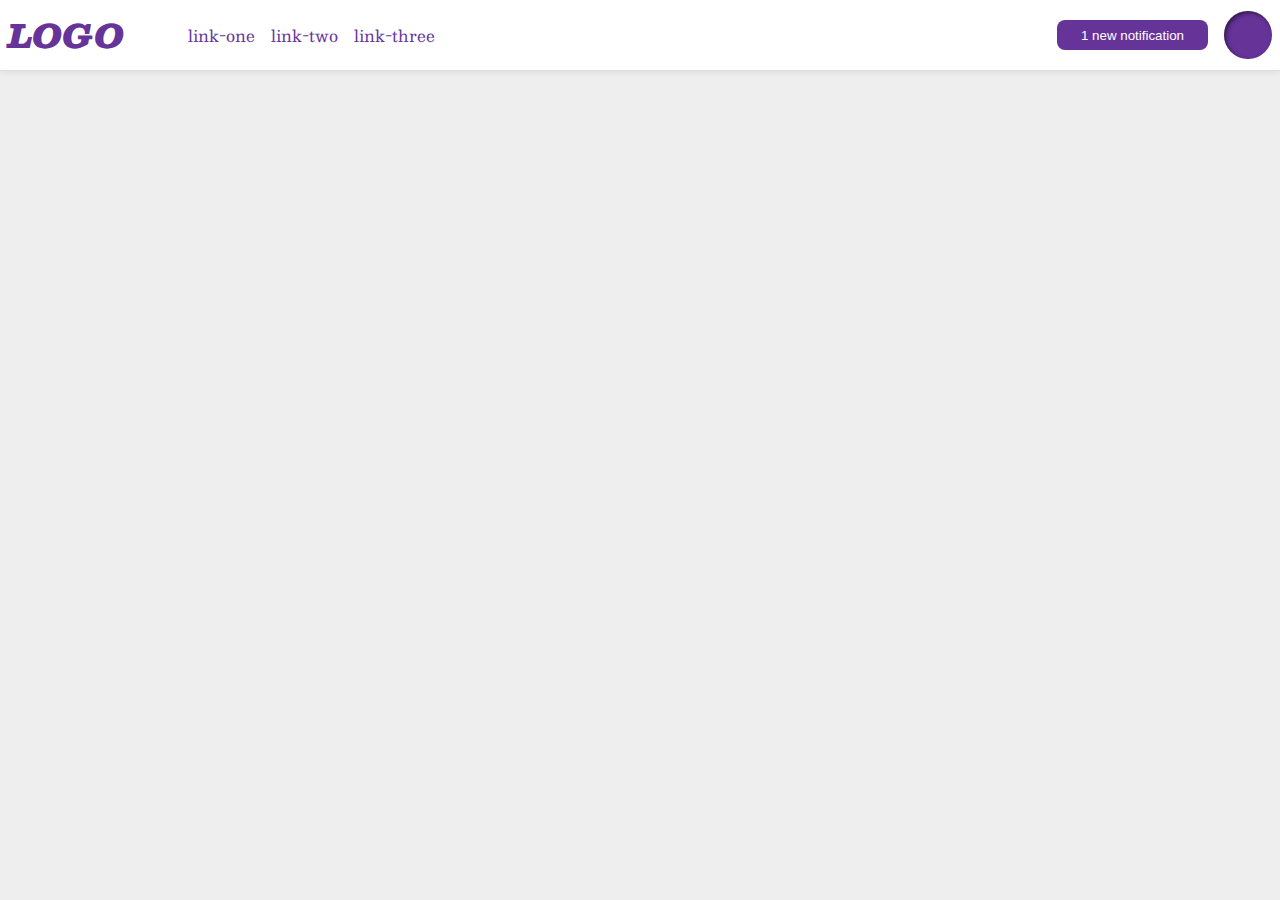
<file: flex/03-flex-header-2/index.html>
<!DOCTYPE html>
<html lang="en">
  <head>
    <meta charset="UTF-8">
    <meta http-equiv="X-UA-Compatible" content="IE=edge">
    <meta name="viewport" content="width=device-width, initial-scale=1.0">
    <title>Flex Header 2</title>
    <link rel="stylesheet" href="style.css">
  </head>
  <body>
    <div class="header"> 
      <div class="left-header">
          <div class="logo">
            LOGO
          </div>
          <ul class="links">
            <li><a href="https://google.com">link-one</a></li>
            <li><a href="https://google.com">link-two</a></li>
            <li><a href="https://google.com">link-three</a></li>
          </ul>
        </div>
        
      <div class="right-header">
        <button class="notifications">
          1 new notification
        </button>
        <div class="profile-image"></div>
      </div>
      
    </div>
  </body>
</html>
</file>
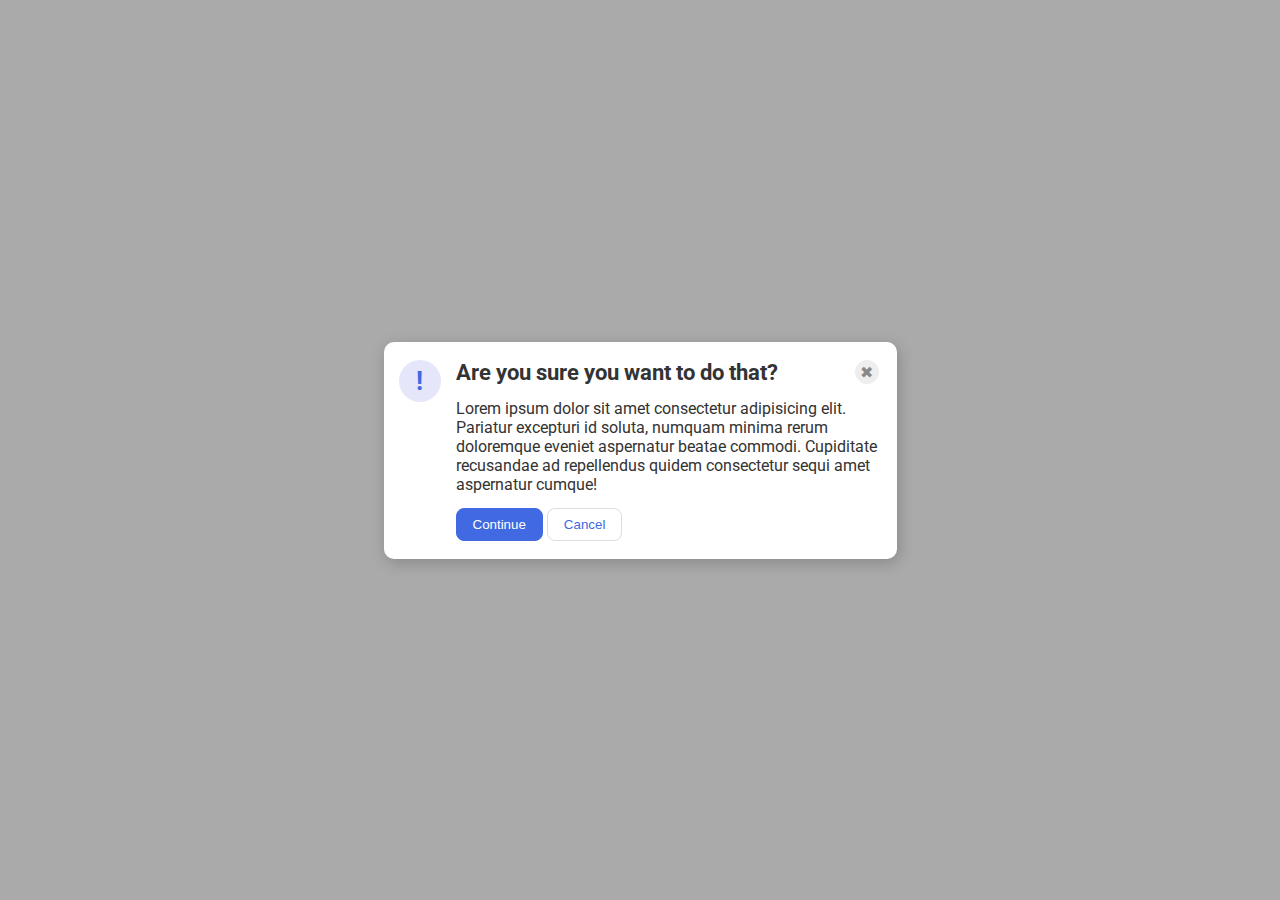
<file: flex/05-flex-modal/index.html>
<!DOCTYPE html>
<html lang="en">
  <head>
    <meta charset="UTF-8">
    <meta http-equiv="X-UA-Compatible" content="IE=edge">
    <meta name="viewport" content="width=device-width, initial-scale=1.0">
    <link rel="stylesheet" href="style.css">
    <title>Modal</title>
  </head>
  <body>
    <div class="modal">

      
      <div class="left">
        <div class="icon">!</div>
      </div>
     
        <div class="right">
          <div class="top">
            <div class="header">Are you sure you want to do that?</div>
            <button class="close-button">✖</button>
          </div>
        <div class="text">Lorem ipsum dolor sit amet consectetur adipisicing elit. Pariatur excepturi id soluta, numquam minima rerum doloremque eveniet aspernatur beatae commodi. Cupiditate recusandae ad repellendus quidem consectetur sequi amet aspernatur cumque!</div>
        <section id="button-section">
          <button class="continue">Continue</button>
          <button class="cancel">Cancel</button>
        </section>
      </div>
    </div>
  </body>
</html>
</file>
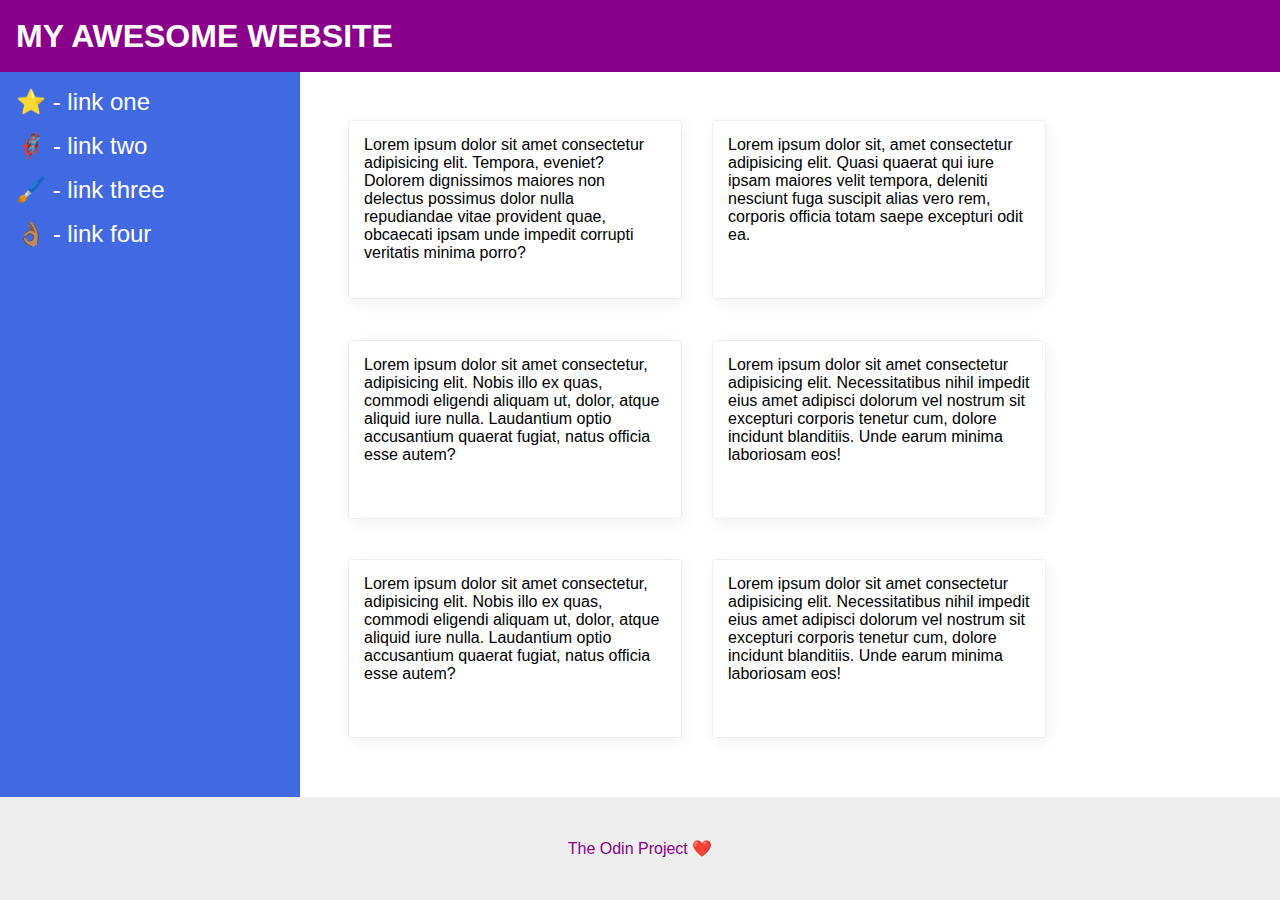
<file: flex/07-flex-layout-2/index.html>
<!DOCTYPE html>
<html lang="en">
  <head>
    <meta charset="UTF-8">
    <meta http-equiv="X-UA-Compatible" content="IE=edge">
    <meta name="viewport" content="width=device-width, initial-scale=1.0">
    <title>The Holy Grail</title>
    <link rel="stylesheet" href="style.css">
  </head>
  <body>
    <div class="header">
      MY AWESOME WEBSITE
    </div>
   <div class="center">
     
     <div class="sidebar">
       <ul>
         <li><a href="#">⭐ - link one</a></li>
         <li><a href="#">🦸🏽‍♂️ - link two</a></li>
         <li><a href="#">🖌️ - link three</a></li>
         <li><a href="#">👌🏽 - link four</a></li>
       </ul>
     </div>
     <div class="cards">
       <div class="card">Lorem ipsum dolor sit amet consectetur adipisicing elit. Tempora, eveniet? Dolorem dignissimos maiores non delectus possimus dolor nulla repudiandae vitae provident quae, obcaecati ipsam unde impedit corrupti veritatis minima porro?</div>
       <div class="card">Lorem ipsum dolor sit, amet consectetur adipisicing elit. Quasi quaerat qui iure ipsam maiores velit tempora, deleniti nesciunt fuga suscipit alias vero rem, corporis officia totam saepe excepturi odit ea.</div>
       <div class="card">Lorem ipsum dolor sit amet consectetur, adipisicing elit. Nobis illo ex quas, commodi eligendi aliquam ut, dolor, atque aliquid iure nulla. Laudantium optio accusantium quaerat fugiat, natus officia esse autem?</div>
       <div class="card">Lorem ipsum dolor sit amet consectetur adipisicing elit. Necessitatibus nihil impedit eius amet adipisci dolorum vel nostrum sit excepturi corporis tenetur cum, dolore incidunt blanditiis. Unde earum minima laboriosam eos!</div>
       <div class="card">Lorem ipsum dolor sit amet consectetur, adipisicing elit. Nobis illo ex quas, commodi eligendi aliquam ut, dolor, atque aliquid iure nulla. Laudantium optio accusantium quaerat fugiat, natus officia esse autem?</div>
       <div class="card">Lorem ipsum dolor sit amet consectetur adipisicing elit. Necessitatibus nihil impedit eius amet adipisci dolorum vel nostrum sit excepturi corporis tenetur cum, dolore incidunt blanditiis. Unde earum minima laboriosam eos!</div>   
        </div>
     </div>
    <div class="footer">
      The Odin Project ❤️
    </div>
  </body>
</html>
</file>
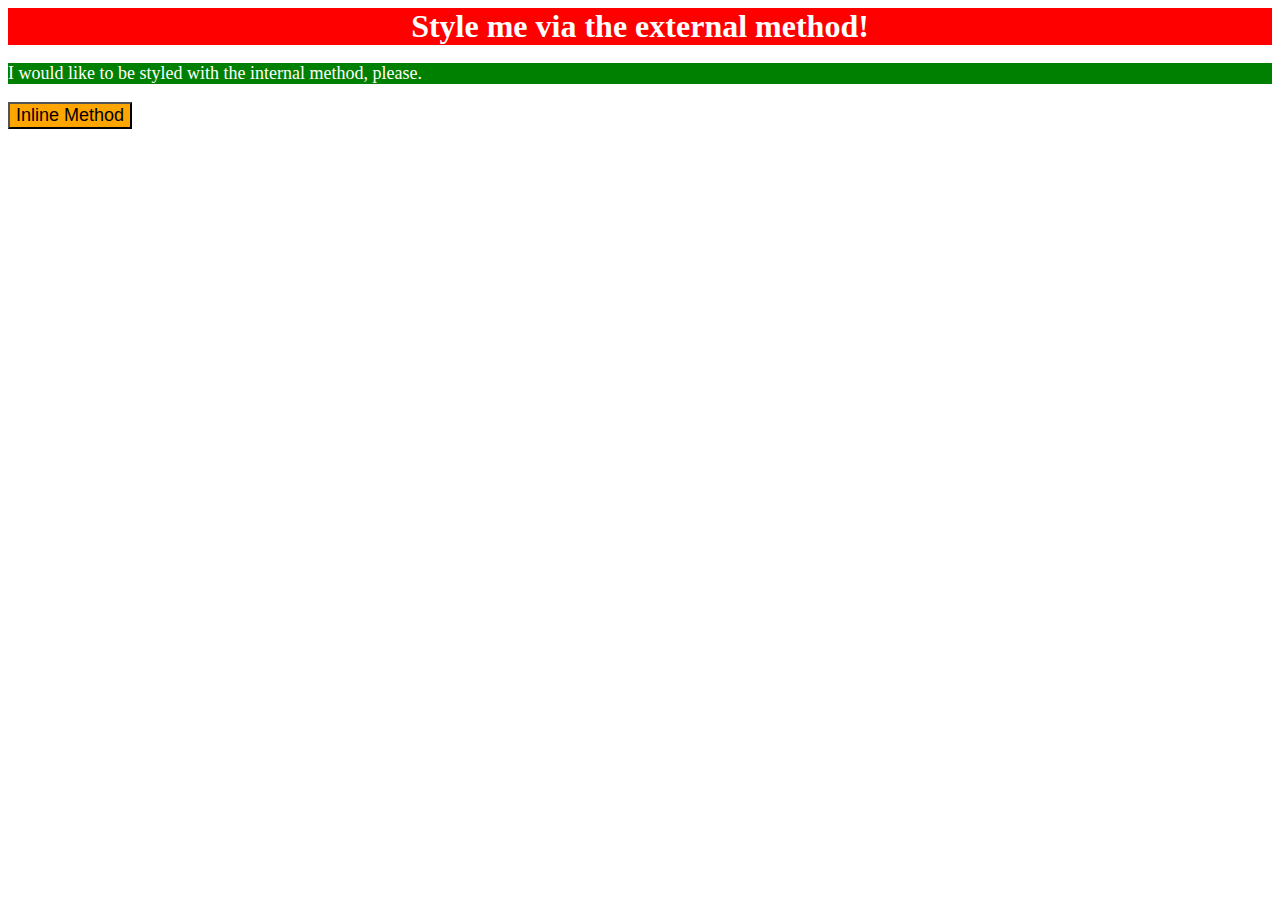
<file: foundations/01-css-methods/index.html>
<!DOCTYPE html>
<html lang="en">
  <head>
    <meta charset="UTF-8">
    <meta http-equiv="X-UA-Compatible" content="IE=edge">
    <meta name="viewport" content="width=device-width, initial-scale=1.0">
    <title>Methods for Adding CSS</title>
    <link rel="stylesheet" href="style.css">
    <style>
      p {
        background-color: green;
        color: white;
        font-size: 18px;
      }
    </style>
  </head>
  <body>
    <div>Style me via the external method!</div>
    <p>I would like to be styled with the internal method, please.</p>
    <button style="background-color: orange; font-size: 18px;">Inline Method</button>
  </body>
</html>
</file>
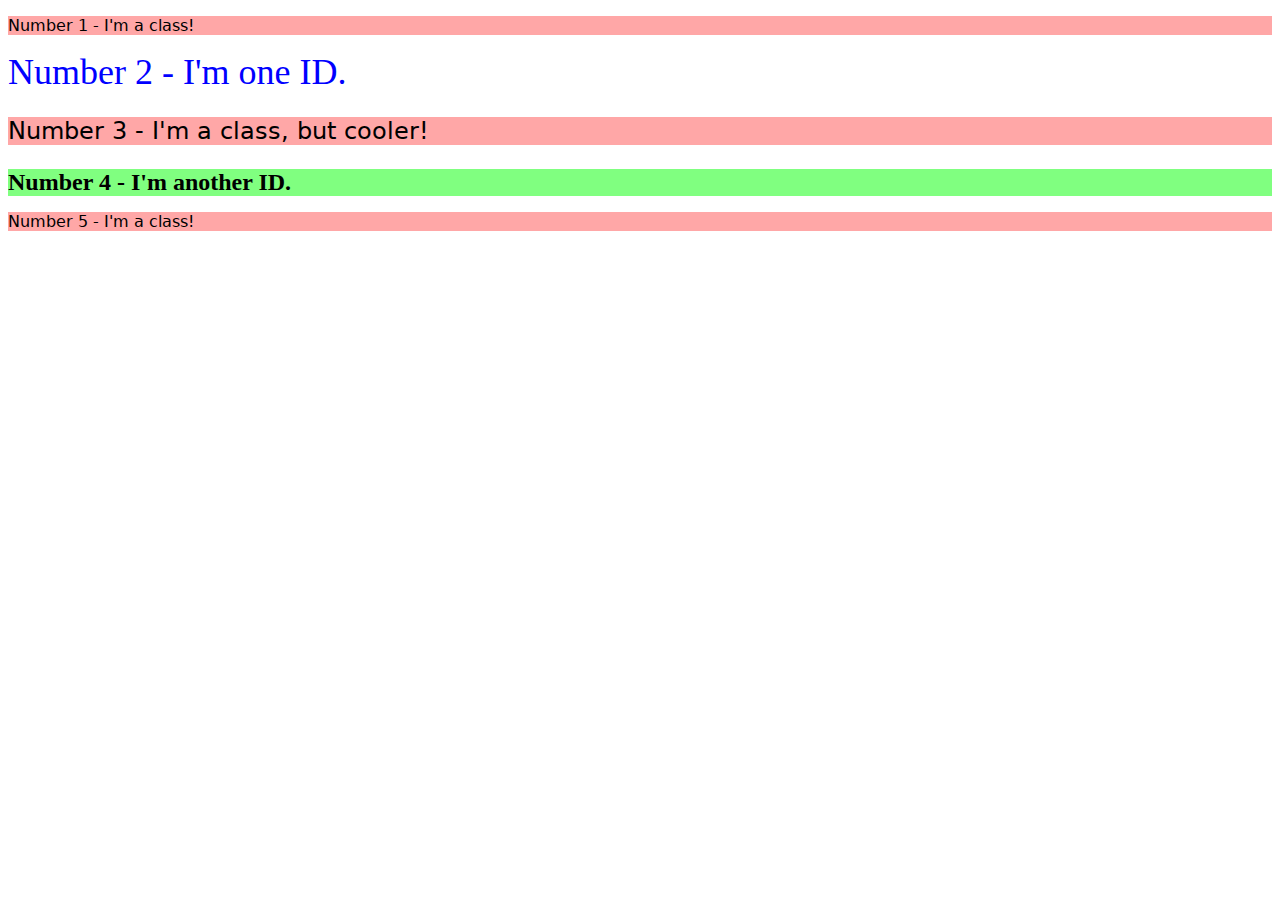
<file: foundations/02-class-id-selectors/index.html>
<!DOCTYPE html>
<html lang="en">
  <head>
    <meta charset="UTF-8">
    <meta http-equiv="X-UA-Compatible" content="IE=edge">
    <meta name="viewport" content="width=device-width, initial-scale=1.0">
    <title>Class and ID Selectors</title>
    <link rel="stylesheet" href="style.css">
    <link rel="stylesheet" href="font.css">
  </head>
  <body>
    <p class="odd">Number 1 - I'm a class!</p>
    <div id="two">Number 2 - I'm one ID.</div>
    <p class="odd third">Number 3 - I'm a class, but cooler!</p>
    <div id="four">Number 4 - I'm another ID.</div>
    <p class="odd">Number 5 - I'm a class!</p>
  </body>
</html>
</file>
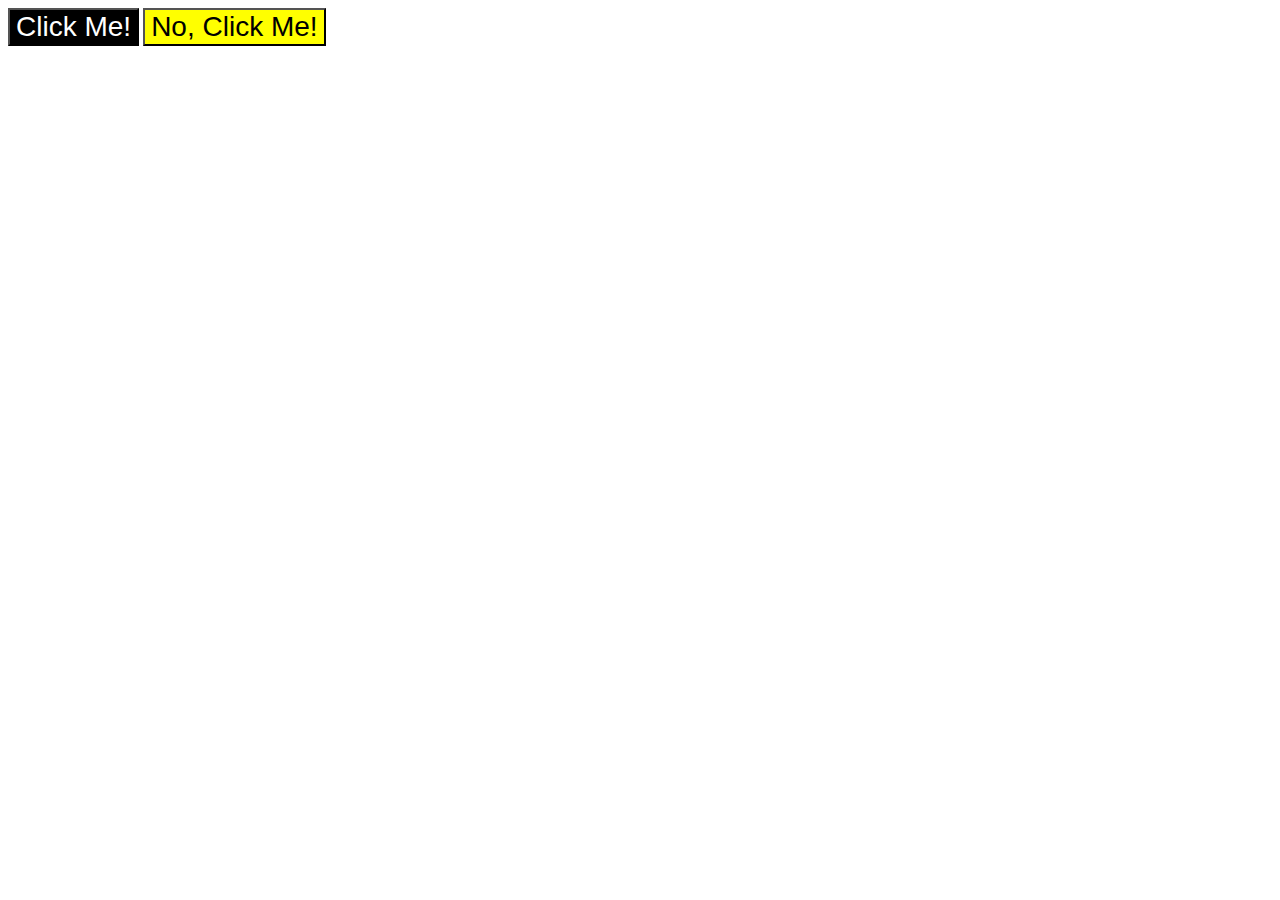
<file: foundations/03-grouping-selectors/index.html>
<!DOCTYPE html>
<html lang="en">
  <head>
    <meta charset="UTF-8">
    <meta http-equiv="X-UA-Compatible" content="IE=edge">
    <meta name="viewport" content="width=device-width, initial-scale=1.0">
    <title>Grouping Selectors</title>
    <link rel="stylesheet" href="style.css">
  </head>
  <body>
    <button class="btn1">Click Me!</button>
    <button class="btn2">No, Click Me!</button>
  </body>
</html>
</file>
<file: flex/03-flex-header-2/style.css>
/* this is some magical font-importing.  
you'll learn about it later. */
@import url('https://fonts.googleapis.com/css2?family=Besley:ital,wght@0,400;1,900&display=swap');

body {
  margin: 0;
  background: #eee;
  font-family: Besley, serif;
}

.header {
  background: white;
  border-bottom: 1px solid #ddd;
  box-shadow: 0 0 8px rgba(0,0,0,.1);
  display: flex;
  justify-content: space-between;
}

.left-header, .right-header, ul {
  display: flex;
  gap: 16px;
  margin: 8px;
  align-items: center;
}

.profile-image {
  background: rebeccapurple;
  box-shadow: inset 2px 2px 4px rgba(0,0,0,.5);
  border-radius: 50%;
  width: 48px;
  height: 48px;
}

.logo {
  color: rebeccapurple;
  font-size: 32px;
  font-weight: 900;
  font-style: italic;
}

button {
  border: none;
  border-radius: 8px;
  height: 30px;
  background: rebeccapurple;
  color: white;
  padding: 0px 24px;
}

a {
  /* this removes the line under our links */
  text-decoration: none;
  color: rebeccapurple;
}

ul {
  list-style-type: none;
}
</file>
<file: flex/05-flex-modal/style.css>
@import url('https://fonts.googleapis.com/css2?family=Roboto:wght@400;700&display=swap');

html, body {
  height: 100%;
}

body {
  font-family: Roboto, sans-serif;
  margin: 0;
  background: #aaa;
  color: #333;
  /* I'll give you this one for free lol */
  display: flex;
  align-items: center;
  justify-content: center;
}

.modal {
  background: white;
  width: 480px;
  border-radius: 10px;
  box-shadow: 2px 4px 16px rgba(0,0,0,.2);
  padding: 18px;
  padding-left: 15px;
  display: flex;
  justify-content: space-between;
  gap: 15px
}

.icon {
  color: royalblue;
  font-size: 26px;
  font-weight: 700;
  background: lavender;
  width: 42px;
  height: 42px;
  border-radius: 50%;
  display: flex;
  align-items: center;
  justify-content: center;
}

.close-button {
  background: #eee;
  border-radius: 50%;
  color: #888;
  font-weight: 400;
  font-size: 16px;
  height: 24px;
  width: 24px;
  display: flex;
  align-items: center;
  justify-content: center;
  border: 1px solid #eee;
  padding: 0;
}

button {
  cursor: pointer;
  padding: 8px 16px;
  border-radius: 8px;
}

button.continue {
  background: royalblue;
  border: 1px solid royalblue;
  color: white;
}

button.cancel {
  background: white;
  border: 1px solid #ddd;
  color: royalblue;
}

.right {
  display: flex;
  flex-direction: column;
  gap: 14px;
}

.top {
  display: flex;
  justify-content: space-between;
  align-items: center;
}

.top .header {
  font-weight: bolder;
  font-size: 22px;
}
</file>
<file: flex/07-flex-layout-2/style.css>
body {
  font-family: -apple-system, BlinkMacSystemFont, 'Segoe UI', Roboto, Oxygen, Ubuntu, Cantarell, 'Open Sans', 'Helvetica Neue', sans-serif;
  margin: 0;
  min-height: 100vh;
  box-sizing: border-box;
  display: flex;
  flex-direction: column;
  justify-content: space-between;
}

.header {
  height: 72px;
  background: darkmagenta;
  color: white;
  font-size: 32px;
  font-weight: 900;
  display: flex;
  align-items: center;
  padding: 0 16px;
}

.footer {
  height: 72px;
  background: #eee;
  color: darkmagenta;
  flex-grow: 1;
  display: flex;
  justify-content: center;
  align-items: center;
}

.sidebar {
  width: 300px;
  background: royalblue;
  box-sizing: border-box;
}

.card {
  border: 1px solid #eee;
  box-shadow: 2px 4px 16px rgba(0,0,0,.06);
  border-radius: 4px;
}

.center {
  display: flex;
  flex: 1;
  justify-content: space-around;
}

a {
  text-decoration: none;
  color: white;
}

.cards {
  display: flex;
  gap: 30px;
  flex-wrap: wrap;
  flex-grow: 1;
  padding: 48px;
}

.sidebar {
  min-width: 300px;
  padding: 0 16px;
  flex-basis: 300px;
  flex-shrink: 1;
  text-align: left;
}


.card {
  padding: 15px;
  height: 147px;
  width: 302px;
}

ul {
  display: flex;
  flex-direction: column;
  gap: 16px;
  padding: 0;
}

li {
  list-style-type: none;
  font-size: 24px;
}
</file>
<file: foundations/01-css-methods/style.css>
div {
    background-color: red;
    color: white;
    font-size: 32px;
    text-align: center;
    font-weight: bold;
}
</file>
<file: foundations/02-class-id-selectors/style.css>
.odd {
    background-color: #FFA7A7;
    font-family: Verdana, DejaVuSans, sans-serif;
}

#two {
    color: rgb(0, 0, 255);
    font-size: 36px;
}

.third {
    font-size: 24px;
}

#four {
    background-color: #80FF80;
    font-size: 24px;
    font-weight: bold;
}
</file>
<file: foundations/02-class-id-selectors/font.css>
@font-face {
    font-family: DejaVuSans;
    src: url(./dejavu-sans/DejaVuSans.ttf);
}
</file>
<file: foundations/03-grouping-selectors/style.css>
.btn1, 
.btn2 {
    font-size: 28px;
    font-family: Helvetica, 'Times new Roman', sans-serif;
}

.btn1 {
    background-color: rgb(0, 0, 0);
    color: rgb(255, 255, 255);
}

.btn2 {
    background-color: yellow;
}
</file>
